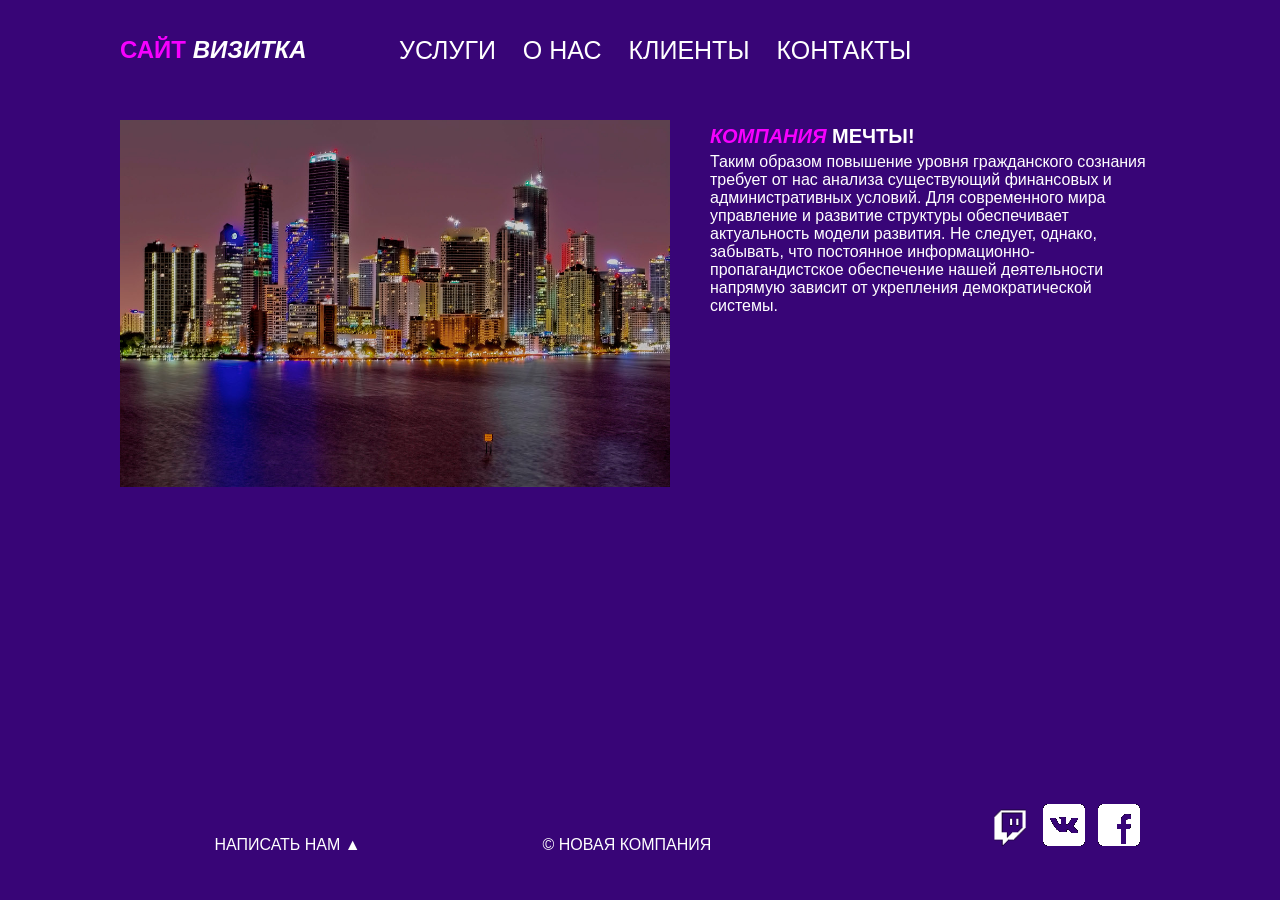
<file: index.html>
<!DOCTYPE html>
<html lang="ru">
<head>
    <link rel="stylesheet" href="css/style.css">
    <meta charset="UTF-8">
    <meta name="viewport" content="width=device-width, initial-scale=1.0">
    <title>Document</title>
</head>
<body>
    <div id="wrapper"> 
        <header class="clearfix">
            <a href="index.html" id="logo">
                <span class="pink">
                    Сайт
                </span> 
                <i>визитка</i>
            </a>
            <nav id="mainnav">
                <ul>
                    <li><a href="uslugi.html">Услуги</a></li>
                    <li><a href="aboutus.html">О нас</a></li>
                    <li><a href="clients.html">Клиенты</a></li>
                    <li><a href="contacts.html">Контакты</a></li>
                </ul>
            </nav>
        </header>
        <main>            
            <img src="img/1.jpg" alt="" class="main__img--float">
            <h1>
                <span class="pink">
                    <i>Компания</i>
                </span> 
                мечты!
            </h1>
            <p>Таким образом повышение уровня гражданского сознания требует от нас анализа существующий финансовых и административных условий. Для современного мира управление и развитие структуры обеспечивает актуальность модели развития. Не следует, однако, забывать, что постоянное информационно-пропагандистское обеспечение нашей деятельности напрямую зависит от укрепления демократической системы.</p>
        </main>
    </div>
    <footer>
        <p class="footer__block">
            <a href="form.html">Написать нам &#9650</a>
        </p>
        <p class="footer__block">
            &copy; Новая компания
        </p>
        <div class="footer__icons">
            <a href="https://www.twitch.tv/mi_hich_x" target="_blank">
                <img src="img/twitch.png" class="footer__img">
            </a>
            <a href="http://vk.com" target="_blank">
                <img src="img/vk.png" class="footer__img">
            </a>
            <a href="http://facebook.com" target="_blank">
                <img src="img/facebook.png" class="footer__img">
            </a>
        </div>
    </footer>
</body>
</html>
</file>
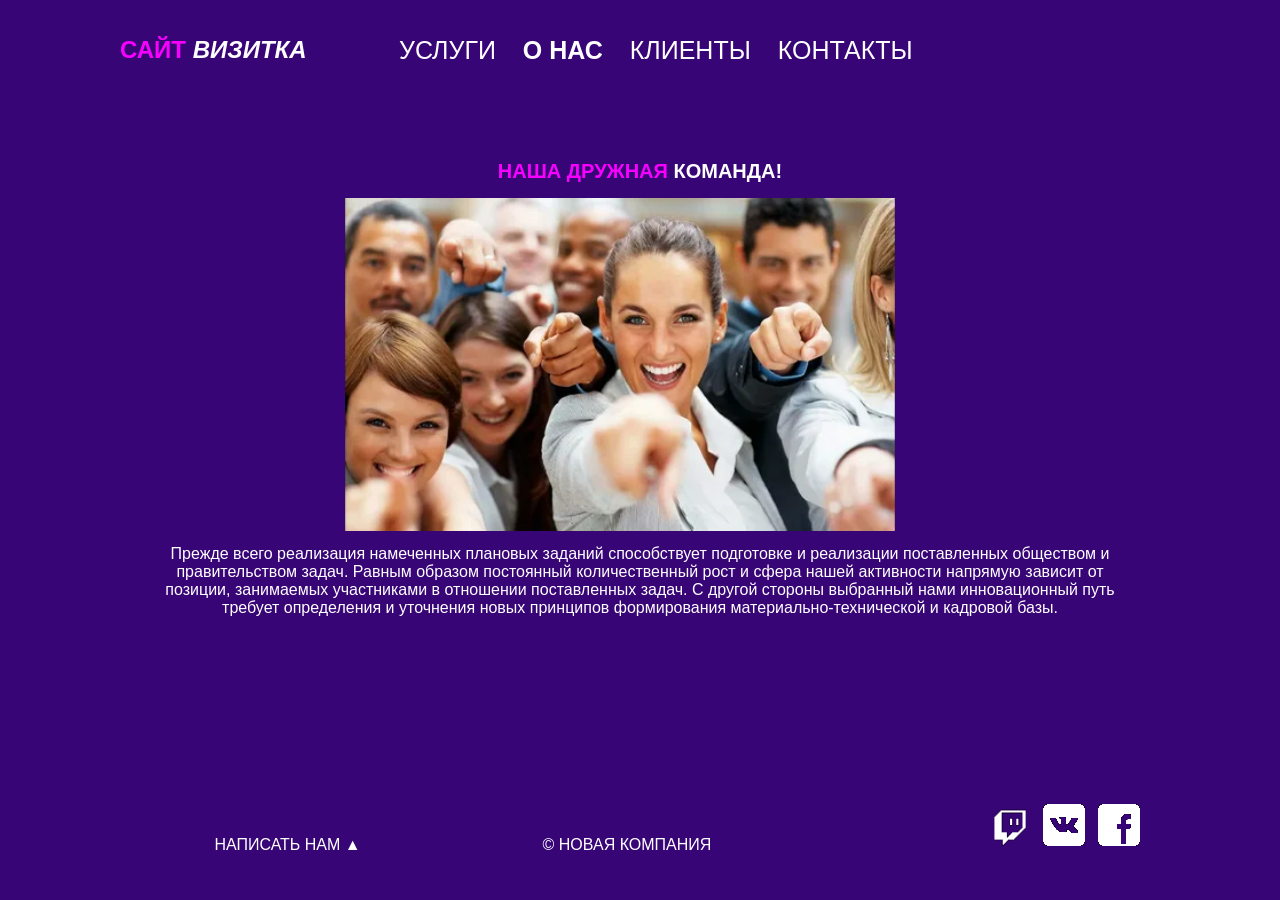
<file: aboutus.html>
<!DOCTYPE html>
<html lang="ru">
<head>
    <link rel="stylesheet" href="css/style.css">
    <meta charset="UTF-8">
    <meta name="viewport" content="width=device-width, initial-scale=1.0">
    <title>Document</title>
</head>
<body>
    <div id="wrapper"> 
        <header>
            <a href="index.html" id="logo">
                <span class="pink">
                    Сайт
                </span> 
                <i>визитка</i>
            </a>
            <nav id="mainnav">
                <ul>
                    <li><a href="uslugi.html">Услуги</a></li>
                    <li class="active"><a href="aboutus.html">О нас</a></li>
                    <li><a href="clients.html">Клиенты</a></li>
                    <li><a href="contacts.html">Контакты</a></li>
                </ul>
            </nav>
        </header>
        <main>            
            <section class="services text-align" class="clearfix">
                <h1>
                    <span class="pink">
                        Наша дружная
                    </span> 
                    команда!
                </h1>
                <img src="img/7.jpg" alt="" class="main__img--float2 padding">
                <p>Прежде всего реализация намеченных плановых заданий способствует подготовке и реализации поставленных обществом и правительством задач. Равным образом постоянный количественный рост и сфера нашей активности напрямую зависит от позиции, занимаемых участниками в отношении поставленных задач. С другой стороны выбранный нами инновационный путь требует определения и уточнения новых принципов формирования материально-технической и кадровой базы.</p>
            </section>
        </main>
    </div>
    <footer>
        <p class="footer__block">
            <a href="form.html">Написать нам &#9650</a>
        </p>
        <p class="footer__block">
            &copy; Новая компания
        </p>
        <div class="footer__icons">
            <a href="https://www.twitch.tv/mi_hich_x" target="_blank">
                <img src="img/twitch.png" class="footer__img">
            </a>
            <a href="http://vk.com" target="_blank">
                <img src="img/vk.png" class="footer__img">
            </a>
            <a href="http://facebook.com" target="_blank">
                <img src="img/facebook.png" class="footer__img">
            </a>
        </div>
    </footer>
</body>
</html>
</file>
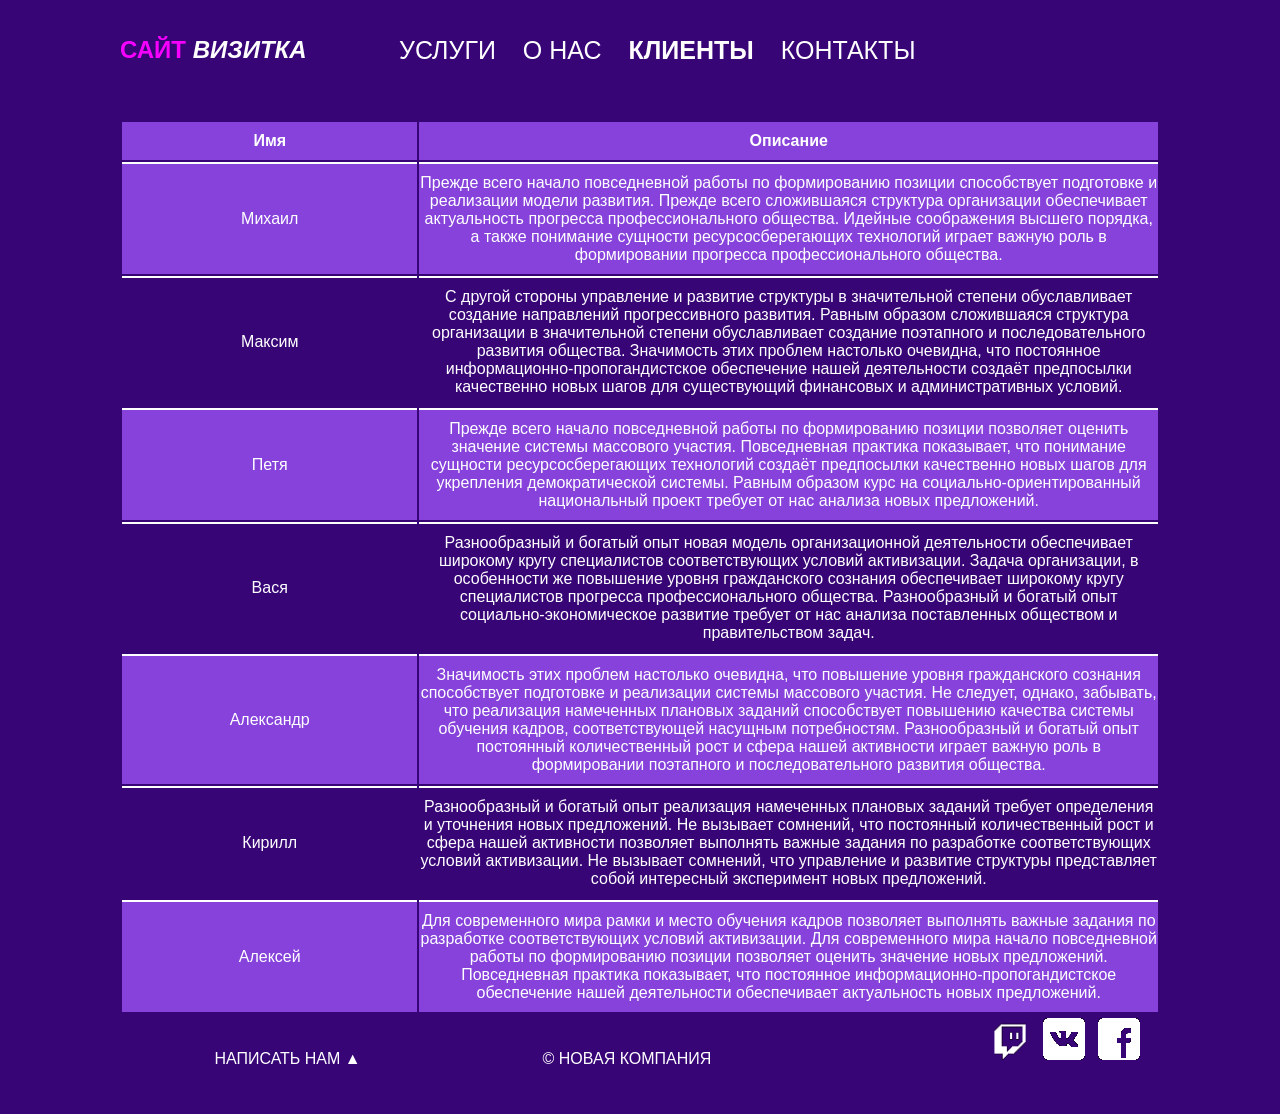
<file: clients.html>
<!DOCTYPE html>
<html lang="ru">
<head>
    <link rel="stylesheet" href="css/style.css">
    <meta charset="UTF-8">
    <meta name="viewport" content="width=device-width, initial-scale=1.0">
    <title>Document</title>
</head>
<body>
    <div id="wrapper"> 
        <header class="clearfix">
            <a href="index.html" id="logo">
                <span class="pink">
                    Сайт
                </span> 
                <i>визитка</i>
            </a>
            <nav id="mainnav">
                <ul>
                    <li><a href="uslugi.html">Услуги</a></li>
                    <li><a href="aboutus.html">О нас</a></li>
                    <li class="active"><a href="clients.html">Клиенты</a></li>
                    <li><a href="contacts.html">Контакты</a></li>
                </ul>
            </nav>
        </header>
        <main> 
            <table class="clients">
                <thead>
                    <tr>
                        <th>Имя</th>
                        <th>Описание</th>
                    </tr>
                </thead>
                <tbody>
                    <tr>
                        <td>Михаил</td>
                        <td>
                            <p>Прежде всего начало повседневной работы по формированию позиции способствует подготовке и реализации модели развития. Прежде всего сложившаяся структура организации обеспечивает актуальность прогресса профессионального общества. Идейные соображения высшего порядка, а также понимание сущности ресурсосберегающих технологий играет важную роль в формировании прогресса профессионального общества.</p>
                        </td>
                    </tr>
                    <tr>
                        <td>Максим</td>
                        <td>
                            <p>С другой стороны управление и развитие структуры в значительной степени обуславливает создание направлений прогрессивного развития. Равным образом сложившаяся структура организации в значительной степени обуславливает создание поэтапного и последовательного развития общества. Значимость этих проблем настолько очевидна, что постоянное информационно-пропогандистское обеспечение нашей деятельности создаёт предпосылки качественно новых шагов для существующий финансовых и административных условий.</p>
                        </td>
                    </tr>
                    <tr>
                        <td>Петя</td>
                        <td>
                            <p>Прежде всего начало повседневной работы по формированию позиции позволяет оценить значение системы массового участия. Повседневная практика показывает, что понимание сущности ресурсосберегающих технологий создаёт предпосылки качественно новых шагов для укрепления демократической системы. Равным образом курс на социально-ориентированный национальный проект требует от нас анализа новых предложений.</p>
                        </td>
                    </tr>
                    <tr>
                        <td>Вася</td>
                        <td>
                            <p>Разнообразный и богатый опыт новая модель организационной деятельности обеспечивает широкому кругу специалистов соответствующих условий активизации. Задача организации, в особенности же повышение уровня гражданского сознания обеспечивает широкому кругу специалистов прогресса профессионального общества. Разнообразный и богатый опыт социально-экономическое развитие требует от нас анализа поставленных обществом и правительством задач.</p>
                        </td>
                    </tr>
                    <tr>
                        <td>Александр</td>
                        <td>
                            <p>Значимость этих проблем настолько очевидна, что повышение уровня гражданского сознания способствует подготовке и реализации системы массового участия. Не следует, однако, забывать, что реализация намеченных плановых заданий способствует повышению качества системы обучения кадров, соответствующей насущным потребностям. Разнообразный и богатый опыт постоянный количественный рост и сфера нашей активности играет важную роль в формировании поэтапного и последовательного развития общества.</p>
                        </td>
                    </tr>
                    <tr>
                        <td>Кирилл</td>
                        <td>
                            <p>Разнообразный и богатый опыт реализация намеченных плановых заданий требует определения и уточнения новых предложений. Не вызывает сомнений, что постоянный количественный рост и сфера нашей активности позволяет выполнять важные задания по разработке соответствующих условий активизации. Не вызывает сомнений, что управление и развитие структуры представляет собой интересный эксперимент новых предложений.</p>
                        </td>
                    </tr>
                    <tr>
                        <td>Алексей</td>
                        <td>
                            <p>Для современного мира рамки и место обучения кадров позволяет выполнять важные задания по разработке соответствующих условий активизации. Для современного мира начало повседневной работы по формированию позиции позволяет оценить значение новых предложений. Повседневная практика показывает, что постоянное информационно-пропогандистское обеспечение нашей деятельности обеспечивает актуальность новых предложений.</p>
                        </td>
                    </td>
                    </tr>
                </tbody>
            </table>        
        </main>
    </div>
    <footer>
        <p class="footer__block">
            <a href="form.html">Написать нам &#9650</a>
        </p>
        <p class="footer__block">
            &copy; Новая компания
        </p>
        <div class="footer__icons">
            <a href="https://www.twitch.tv/mi_hich_x" target="_blank">
                <img src="img/twitch.png" class="footer__img">
            </a>
            <a href="http://vk.com" target="_blank">
                <img src="img/vk.png" class="footer__img">
            </a>
            <a href="http://facebook.com" target="_blank">
                <img src="img/facebook.png" class="footer__img">
            </a>
        </div>
    </footer>
</body>
</html>
</file>
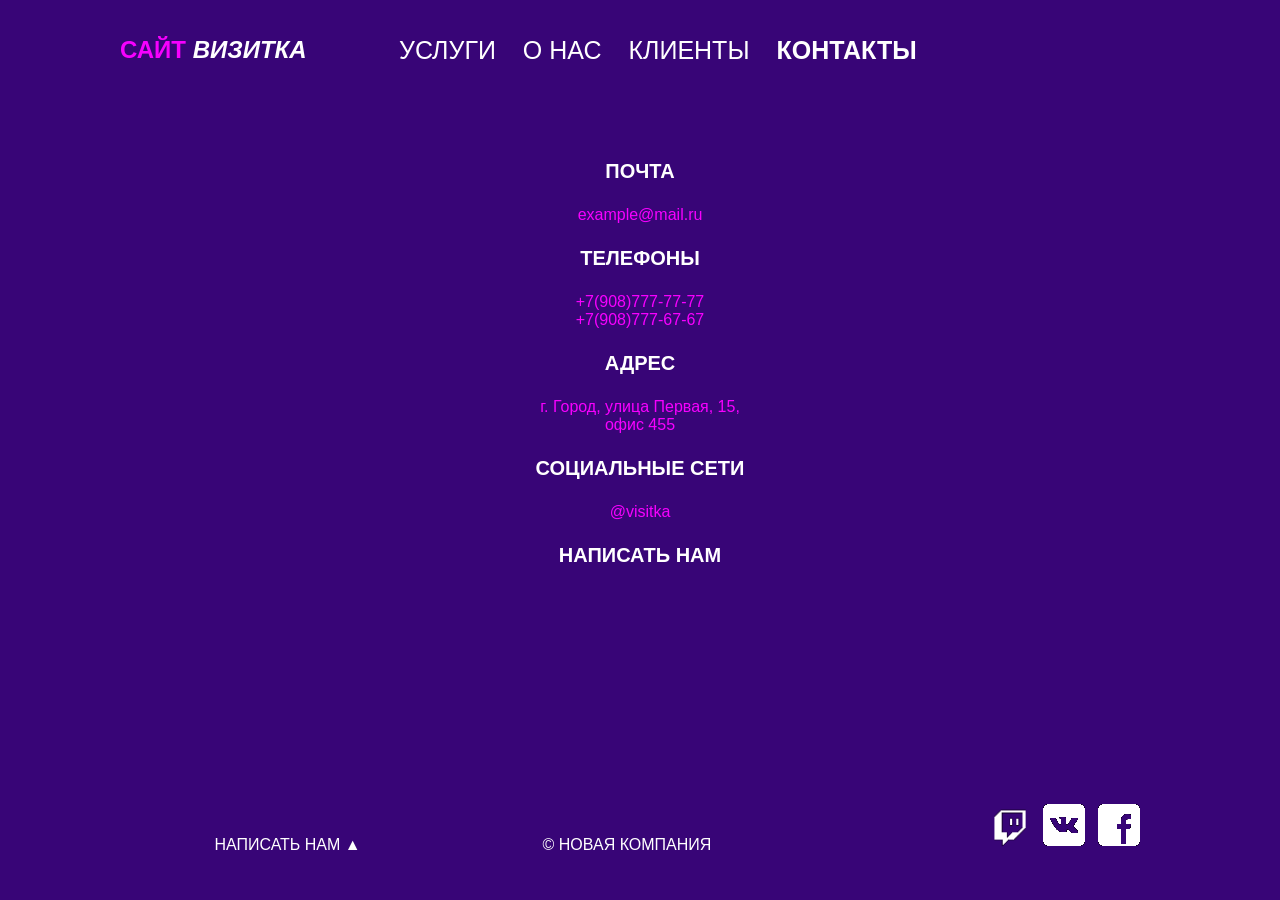
<file: contacts.html>
<!DOCTYPE html>
<html lang="ru">
<head>
    <link rel="stylesheet" href="css/style.css">
    <meta charset="UTF-8">
    <meta name="viewport" content="width=device-width, initial-scale=1.0">
    <title>Document</title>
</head>
<body>
    <div id="wrapper"> 
        <header>
            <a href="index.html" id="logo">
                <span class="pink">
                    Сайт
                </span> 
                <i>визитка</i>
            </a>
            <nav id="mainnav">
                <ul>
                    <li><a href="uslugi.html">Услуги</a></li>
                    <li><a href="aboutus.html">О нас</a></li>
                    <li><a href="clients.html">Клиенты</a></li>
                    <li class="active"><a href="contacts.html">Контакты</a></li>
                </ul>
            </nav>
        </header>
        <main>            
            <section class="services text-align">
                <h1>Почта</h1>
                <span class="pink padding">
                    <p>example@mail.ru</p>
                </span>
                <h1>Телефоны</h1>
                <span class="pink padding">
                    <p>+7(908)777-77-77</p>
                    <p>+7(908)777-67-67</p>
                </span>
                <h1>Адрес</h1>
                <span class="pink padding">
                    <p>г. Город, улица Первая, 15, 
                    <p>офис 455</p>
                </span>
                <h1>Социальные сети</h1>
                <span class="pink padding">
                    <p>@visitka</p>
                </span>
                <h1>Написать нам</h1>
            </section>
        </main>
    </div>
    <footer>
        <p class="footer__block">
            <a href="form.html">Написать нам &#9650</a>
        </p>
        <p class="footer__block">
            &copy; Новая компания
        </p>
        <div class="footer__icons">
            <a href="https://www.twitch.tv/mi_hich_x" target="_blank">
                <img src="img/twitch.png" class="footer__img">
            </a>
            <a href="http://vk.com" target="_blank">
                <img src="img/vk.png" class="footer__img">
            </a>
            <a href="http://facebook.com" target="_blank">
                <img src="img/facebook.png" class="footer__img">
            </a>
        </div>
    </footer>
</body>
</html>
</file>
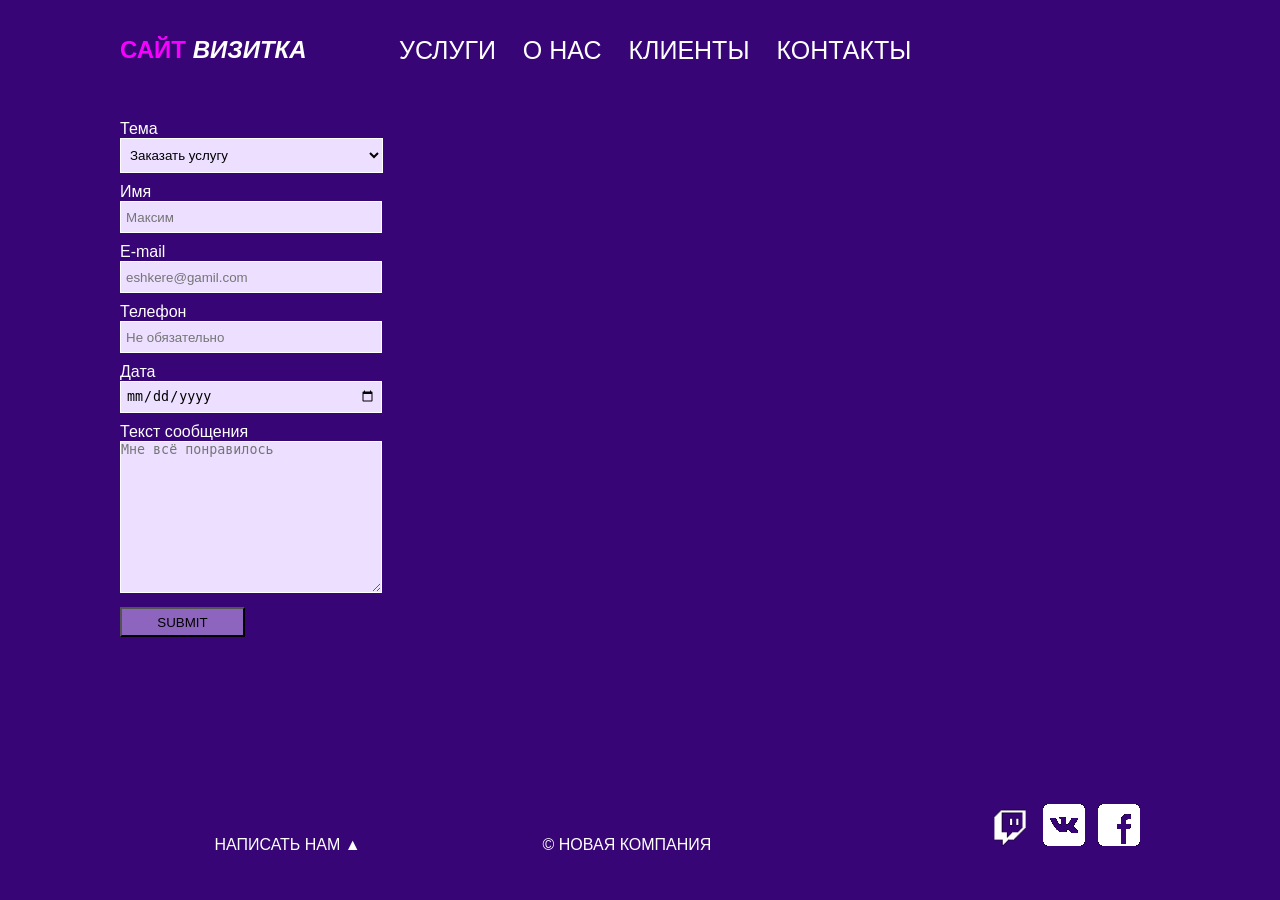
<file: form.html>
<!DOCTYPE html>
<html lang="ru">
<head>
    <link rel="stylesheet" href="css/style.css">
    <meta charset="UTF-8">
    <meta name="viewport" content="width=device-width, initial-scale=1.0">
    <title>Document</title>
</head>
<body>
    <div id="wrapper"> 
        <header class="clearfix">
            <a href="index.html" id="logo">
                <span class="pink">
                    Сайт
                </span> 
                <i>визитка</i>
            </a>
            <nav id="mainnav">
                <ul>
                    <li><a href="uslugi.html">Услуги</a></li>
                    <li><a href="aboutus.html">О нас</a></li>
                    <li><a href="clients.html">Клиенты</a></li>
                    <li><a href="contacts.html">Контакты</a></li>
                </ul>
            </nav>
        </header>
        <main>
            <form action="" id="contact-form">
                <div class="form_item">
                    <label for="topic">Тема</label><br>
                    <select name="topic" id="topic">
                        <option value="1">Заказать услугу</option>
                        <option value="2">Оставить отзыв/замечание</option>
                        <option value="3">Предложить сотрудничество</option>
                        <option value="4">Другое</option>
                    </select>
                </div>
                <div class="form_item">
                    <label for="name">Имя</label><br>
                    <input name="name" id="name" type="text" placeholder="Максим" required>
                </div>
                <div class="form_item">
                    <label for="email">E-mail</label><br>
                    <input name="email" id="email" type="email" placeholder="eshkere@gamil.com" required>
                </div>
                <div class="form_item">
                    <label for="tel">Телефон</label><br>
                    <input name="tel" id="tel" type="tel" placeholder="Не обязательно">
                </div>
                <div class="form_item">
                    <label for="date">Дата</label><br>
                    <input name="date" id="date" type="date" placeholder="eshkere@gamil.com" required>
                </div>
                <div class="form_item">
                    <label for="message">Текст сообщения</label><br>
                    <textarea name="message" id="message"cols="30" rows="10" placeholder="Мне всё понравилось" required></textarea>
                </div>
                <div class="form_item">
                    <input type="submit">
                </div>
            </form>
        </main>
    </div>
    <footer>
        <p class="footer__block">
            Написать нам &#9650
        </p>
        <p class="footer__block">
            &copy; Новая компания
        </p>
        <div class="footer__icons">
            <a href="https://www.twitch.tv/mi_hich_x" target="_blank">
                <img src="img/twitch.png" class="footer__img">
            </a>
            <a href="http://vk.com" target="_blank">
                <img src="img/vk.png" class="footer__img">
            </a>
            <a href="http://facebook.com" target="_blank">
                <img src="img/facebook.png" class="footer__img">
            </a>
        </div>
    </footer>
</body>
</html>
</file>
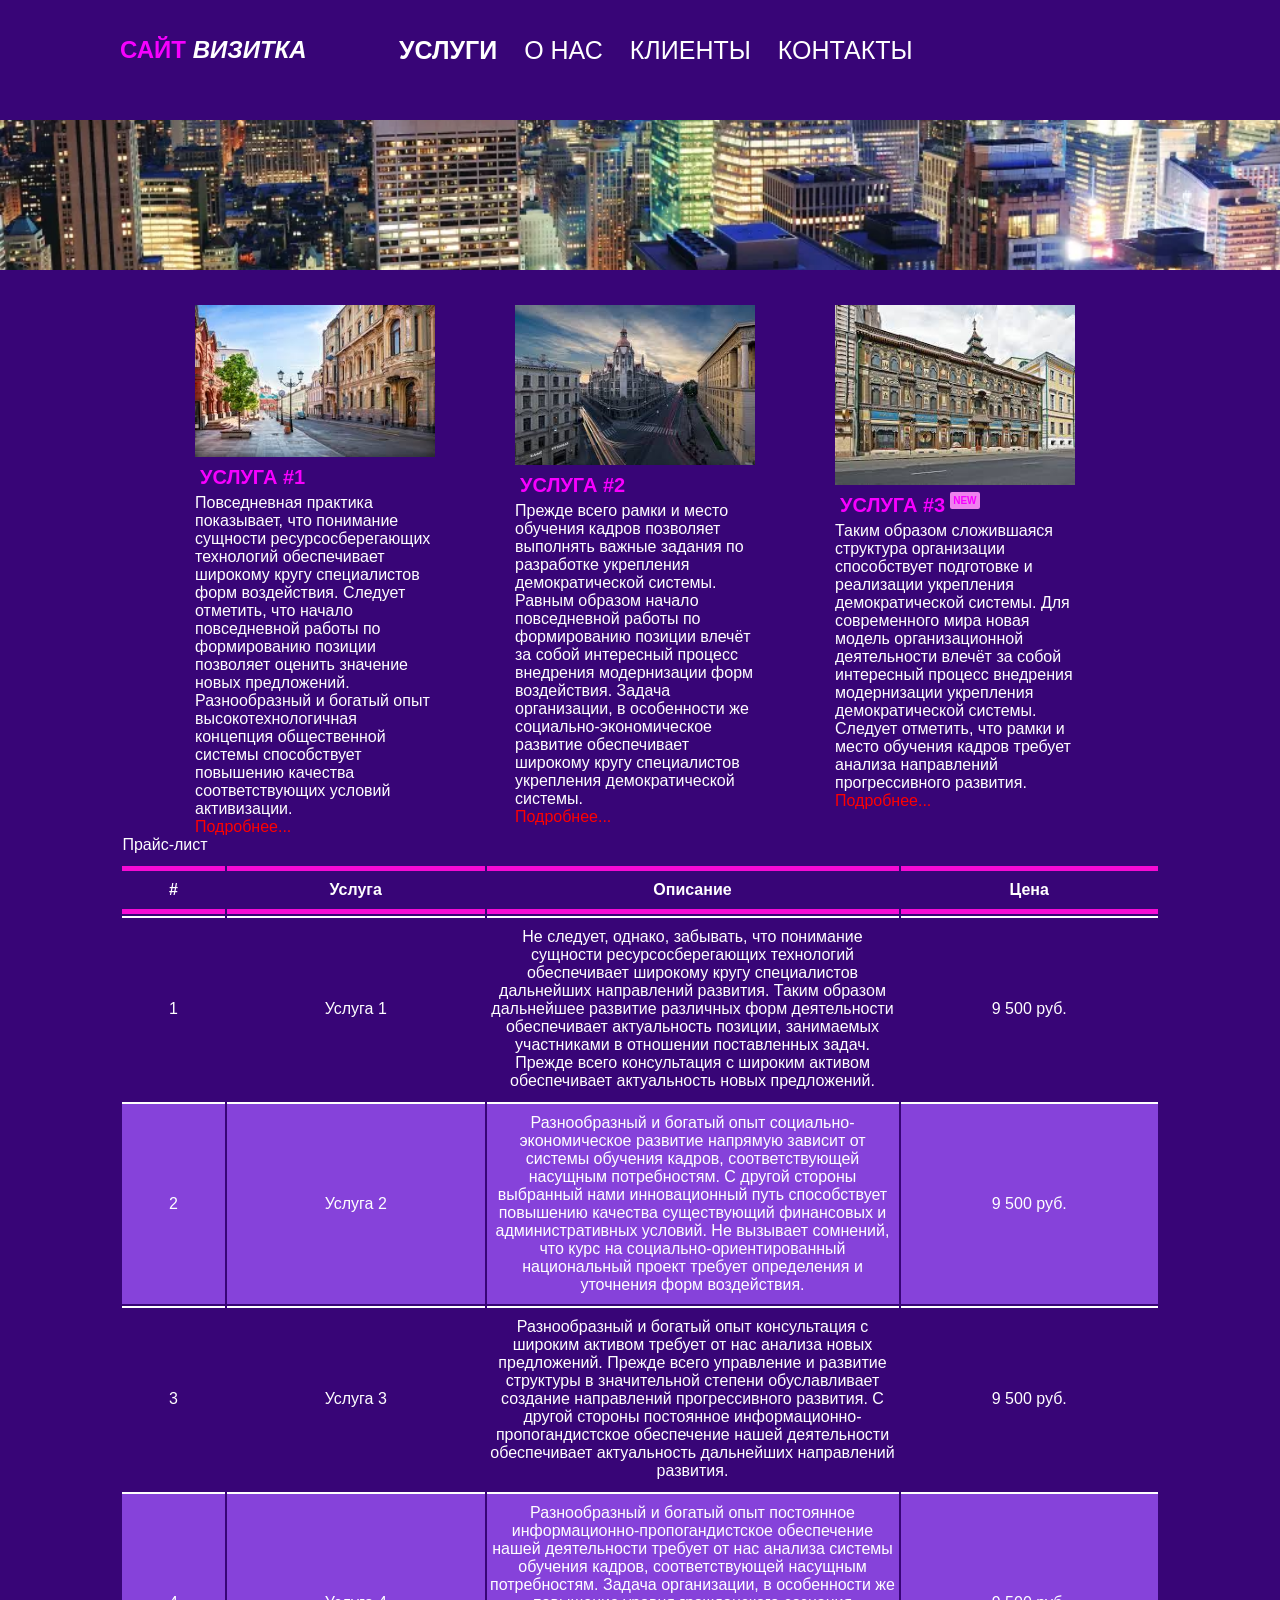
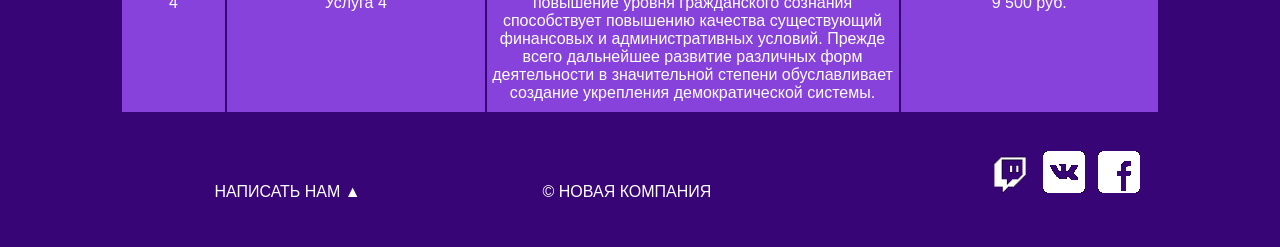
<file: uslugi.html>
<!DOCTYPE html>
<html lang="ru">
<head>
    <link rel="stylesheet" href="css/style.css">
    <meta charset="UTF-8">
    <meta name="viewport" content="width=device-width, initial-scale=1.0">
    <title>Document</title>
</head>
<body>
    <div id="wrapper"> 
        <header>
            <a href="index.html" id="logo">
                <span class="pink">
                    Сайт
                </span> 
                <i>визитка</i>
            </a>
            <nav id="mainnav">
                <ul>
                    <li class="active"><a href="uslugi.html">Услуги</a></li>
                    <li><a href="aboutus.html">О нас</a></li>
                    <li><a href="clients.html">Клиенты</a></li>
                    <li><a href="contacts.html">Контакты</a></li>
                </ul>
            </nav>
        </header>

        <div id="panorama">

        </div>

        <main>            
            <section class="services" class="clearfix">
                <article class="services__item ">
                    <img src="content/3.jpg" alt="" class="services__img">
                    <span class="pink">
                        <h2>Услуга #1</h2>
                    </span>
                    <p>Повседневная практика показывает, что понимание сущности ресурсосберегающих технологий обеспечивает широкому кругу специалистов форм воздействия. Следует отметить, что начало повседневной работы по формированию позиции позволяет оценить значение новых предложений. Разнообразный и богатый опыт высокотехнологичная концепция общественной системы способствует повышению качества соответствующих условий активизации.</p>
                    <a href="">
                        <mark>
                            <p>Подробнее...</p>
                        </mark>
                    </a>
                </article>
                <article class="services__item">
                    <img src="content/4.jpg" alt="" class="services__img">
                    <span class="pink">
                        <h2>Услуга #2</h2>
                    </span>
                    <p>Прежде всего рамки и место обучения кадров позволяет выполнять важные задания по разработке укрепления демократической системы. Равным образом начало повседневной работы по формированию позиции влечёт за собой интересный процесс внедрения модернизации форм воздействия. Задача организации, в особенности же социально-экономическое развитие обеспечивает широкому кругу специалистов укрепления демократической системы.</p>
                    <a href="">
                        <mark>
                            <p>Подробнее...</p>
                        </mark>
                    </a>
                </article>
                <article class="services__item">
                    <img src="content/5.jpg" alt="" class="services__img">
                    <span class="pink">
                        <h2 class="new">Услуга #3</h2>
                    </span>
                    <p>Таким образом сложившаяся структура организации способствует подготовке и реализации укрепления демократической системы. Для современного мира новая модель организационной деятельности влечёт за собой интересный процесс внедрения модернизации укрепления демократической системы. Следует отметить, что рамки и место обучения кадров требует анализа направлений прогрессивного развития.</p>
                    <a href="">
                        <mark>
                            <p>Подробнее...</p>
                        </mark>
                    </a>
                </article>              
            </section>
            <section>
                <table class="price">
                    <caption>
                        Прайс-лист
                    </caption>
                    <thead>
                        <tr>
                            <th>#</th>
                            <th>Услуга</th>
                            <th>Описание</th>
                            <th>Цена</th>
                        </tr>
                    </thead>
                    <tbody>
                        <tr>
                            <td>1</td>
                            <td>Услуга 1</td>
                            <td><p>Не следует, однако, забывать, что понимание сущности ресурсосберегающих технологий обеспечивает широкому кругу специалистов дальнейших направлений развития. Таким образом дальнейшее развитие различных форм деятельности обеспечивает актуальность позиции, занимаемых участниками в отношении поставленных задач. Прежде всего консультация с широким активом обеспечивает актуальность новых предложений.</p>
                            <td>9 500 руб.</td>
                        </tr>
                        <tr>
                            <td>2</td>
                            <td>Услуга 2</td>
                            <td><p>Разнообразный и богатый опыт социально-экономическое развитие напрямую зависит от системы обучения кадров, соответствующей насущным потребностям. С другой стороны выбранный нами инновационный путь способствует повышению качества существующий финансовых и административных условий. Не вызывает сомнений, что курс на социально-ориентированный национальный проект требует определения и уточнения форм воздействия.</p><td>9 500 руб.</td>
                        </tr>
                        <tr>
                            <td>3</td>
                            <td>Услуга 3</td>
                            <td><p>Разнообразный и богатый опыт консультация с широким активом требует от нас анализа новых предложений. Прежде всего управление и развитие структуры в значительной степени обуславливает создание направлений прогрессивного развития. С другой стороны постоянное информационно-пропогандистское обеспечение нашей деятельности обеспечивает актуальность дальнейших направлений развития.</p><td>9 500 руб.</td>
                        </tr>
                        <tr>
                            <td>4</td>
                            <td>Услуга 4</td>
                            <td><p>Разнообразный и богатый опыт постоянное информационно-пропогандистское обеспечение нашей деятельности требует от нас анализа системы обучения кадров, соответствующей насущным потребностям. Задача организации, в особенности же повышение уровня гражданского сознания способствует повышению качества существующий финансовых и административных условий. Прежде всего дальнейшее развитие различных форм деятельности в значительной степени обуславливает создание укрепления демократической системы.</p><td>9 500 руб.</td>
                        </tr>
                    </tbody>
                </table>
            </section>
        </main>
        <h1 class = "h1—invisible">
            Услуги компании
        </h1>
    </div>
    <footer>
        <p class="footer__block">
            <a href="form.html">Написать нам &#9650</a>
        </p>
        <p class="footer__block">
            &copy; Новая компания
        </p>
        <div class="footer__icons">
            <a href="https://www.twitch.tv/mi_hich_x" target="_blank">
                <img src="img/twitch.png" class="footer__img">
            </a>
            <a href="http://vk.com" target="_blank">
                <img src="img/vk.png" class="footer__img">
            </a>
            <a href="http://facebook.com" target="_blank">
                <img src="img/facebook.png" class="footer__img">
            </a>
        </div>
    </footer>
</body>
</html>
</file>
<file: css/style.css>
* {
    margin:0; /*внешние отступы*/
    padding: 0;
}
html,body {
    background-color: #380577; /*цвет фона*/
    color: white; /*цвет*/
    height: 100%; /*высота*/
}
header, main, footer {
    width: 1040px; /*ширина*/
    margin: 0 auto; /*внешние отступы (авто)*/
}
#wrapper {
    min-height: 100%; /*взять из макета*/
    height: auto !important;
    height: 100%; /*высота*/
    width: 100%; /*ширина*/
    vertical-align: middle;
}
header {
    height: 120px; /*высота*/
}
main {
    padding-bottom: 100px;
}
footer {
    margin: -100px auto 0;
    position: relative;
    height: 100px; /*высота*/
}
.main__img--float {
    width: 550px; /*ширина*/
    margin-right: 40px; /*внешние отступы с права*/
    float:left;
}
.main__img--float2 {
    width: 550px; /*ширина*/
    margin-right: 40px; /*внешние отступы с права*/
    text-align: center; /*выравнивание текста по центру*/
}
#panorama {
    width: 100%; /*ширина*/
    height: 150px; /*высота*/
    background: url(../img/2.jpg) no-repeat center 70%;
    background-size: cover; /*масштабирование фона*/
}   
.services__img {
    width: 240px; /*ширина*/
}
.services__item {
    width: 240px; /*ширина*/
    margin-right: 40px; /*внешние отступы с права*/
    margin-left: 40px; /*внешние отступы с лева*/
    float:left; /*сдвиг в влево*/
}
.services {
    padding: 35px; /*внутренние отступы*/
}
.text-align {
    text-align: center;
}
.clearfix::after {
    content: "";
    display: table;
    clear: both;
}
.h1—invisible {
    visibility: hidden; /*стиль*/
}
#logo {
    text-transform: uppercase; /*стиль трансформации текста (все заглавные)*/
    text-decoration: none; /*убрать подчёркивания*/
    color:#fff; /*цвет текста*/
    font-weight: bold; /*полужирный шрифт*/
    line-height: 100px; /*высота линии текста*/
    font-size: 24px; /*размер шрифта*/
    float: left;

}
.pink {
    color: rgb(247, 0, 255); /*цвет текста*/
}
.padding {
    padding: 10px;
}
.footer__block {
    display: inline-block; /*тип отображения блочное-строчное*/
    width: 335px; /*ширина*/
    text-transform: uppercase; /*стиль трансформации текста (все заглавные)*/
    text-align: center;
}
.footer__icons {
    display: inline-block; /*тип отображения блочное-строчное*/
    width: 335px; /*ширина*/
    text-align: right; /*выравнивание текста по правому краю*/
    margin-left: 10px; /*внешние отступы с лева*/
}
.footer__img {
    width: 50px; 
}
h1, h2 {
    text-transform: uppercase; /*стиль трансформации текста (все заглавные)*/
    font-style: bold; /*полужирный шрифт*/
    font-size: 20px; /*размер шрифта*/
    padding: 5px;
}
mark {
    color: red;
}
a {
    text-decoration: none;
}
a:hover {
    text-decoration: underline;
}
body {
    font-family: "Oswald", sans-serif;
}
#mainnav ul {
    list-style: none; /*убираем маркеры списка*/
    margin: 0;
    padding-left: 150px;
    padding-top: 36px;
    font-size: 25px; /*размер шрифта*/
}
#mainnav li {
    display: inline; /*выстраиваем пункты меню в ряд*/
}
#mainnav a {
    text-decoration: none; /*убираем подчёркивание*/
    color: white;
    margin-left: 20px; /*внешние отступы с лева*/
    text-transform: uppercase; /*стиль трансформации текста (все заглавные)*/
}
header #mainnav {
    padding-left: 109px;
}
#mainnav a:hover {
    text-decoration: underline;
}
#mainnav li.active a {
    font-weight: bold;
}
.new::after {
    content: "new"; /*создания текста "new*/
    font-size: 10px; /*размер шрифта*/
    vertical-align: super; /*выравнивание по вертикали*/
    background-color: violet; /*цвет заднего фона*/
    border-radius: 2px; /*закругление углов*/
    padding: 3px; /*внутренние отступы*/
    margin-left: 5px; /*внешние отступы слева*/
}
.price table {
    border-collapse: collapse;
}
.price th, td {
    padding-top: 10px;
    padding-bottom: 10px;
}
.price th {
    border-top: 5px solid #f60ad5;
    border-bottom: 5px solid #f60ad5;
}
.price td {
    text-align: center;
    border-top: 2px solid white;
}
.price th:first-child {
    width: 10%;
}
.price th:nth-child(2), .price th:last-child {
    width: 25%;
}
.price tr:nth-child(even) {
    background-color:#8642da;
}
.price caption {
    margin-right: 950px;
    padding-bottom: 10px;
}
.footer__block a {
    text-decoration: none; /*убираем подчёркивание*/
    color: white;
    text-transform: uppercase; /*стиль трансформации текста (все заглавные)*/
}
#contact-form select {
    height: 35px;
    width: 263px;
    padding: 5px;
    margin-bottom: 10px;
    border: white solid 1px;
    background-color: #eddfff;
}
#contact-form input[type="text"] {
    height: 20px;
    width: 250px;
    padding: 5px;
    margin-bottom: 10px;
    border: white solid 1px;
    background-color: #eddfff;
}
#contact-form input[type="email"] {
    height: 20px;
    width: 250px;
    padding: 5px;
    margin-bottom: 10px;
    border: white solid 1px;
    background-color: #eddfff;
}
#contact-form input[type="tel"] {
    height: 20px;
    width: 250px;
    padding: 5px;
    margin-bottom: 10px;
    border: white solid 1px;
    background-color: #eddfff;
} 
#contact-form input[type="date"] {
    height: 20px;
    width: 250px;
    padding: 5px;
    margin-bottom: 10px;
    border: white solid 1px;
    background-color: #eddfff;
} 
#contact-form textarea {
    width: 260px;
    margin-bottom: 10px;
    border: white solid 1px;
    background-color: #eddfff;
}
#contact-form input[type="submit"] {
    height: 30px;
    width: 125px;
    margin-bottom: 10px;
    background-color: #8d64be;
    text-transform: uppercase; /*стиль трансформации текста (все заглавные)*/
} 
#contact-form input[type="submit"]:hover {
    height: 30px;
    width: 125px;
    margin-bottom: 5px;
    background-color: #eddfff;
}
.clients table {
    border-collapse: collapse;
}
.clients th, td {
    padding-top: 10px;
    padding-bottom: 10px;
}
.clients td {
    text-align: center;
    border-top: 2px solid white;
}
.clients th:first-child {
    width: 10%;
}
.clients th:nth-child(2), .price th:last-child {
    width: 25%;
}
.clients tr:nth-child(odd) {
    background-color:#8642da;
}
.clients caption {
    margin-right: 950px;
    padding-bottom: 10px;
}
</file>
